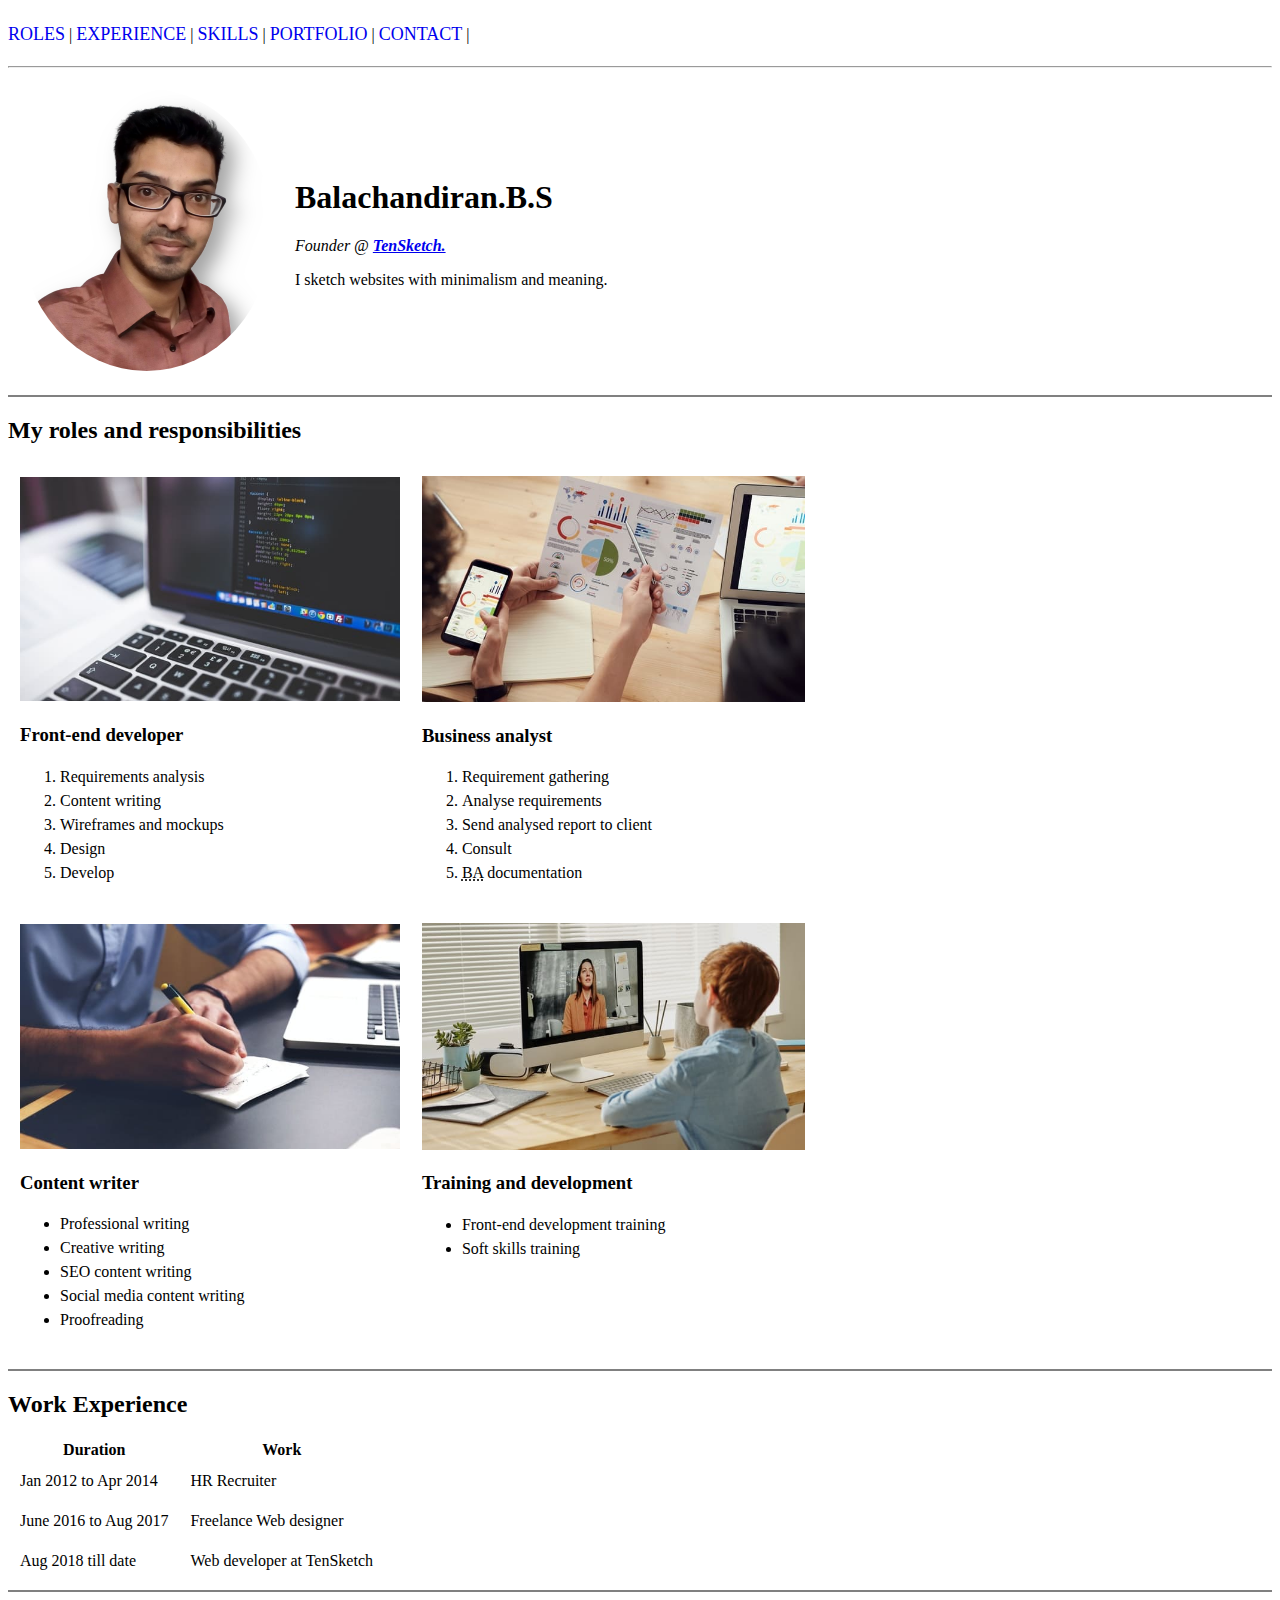
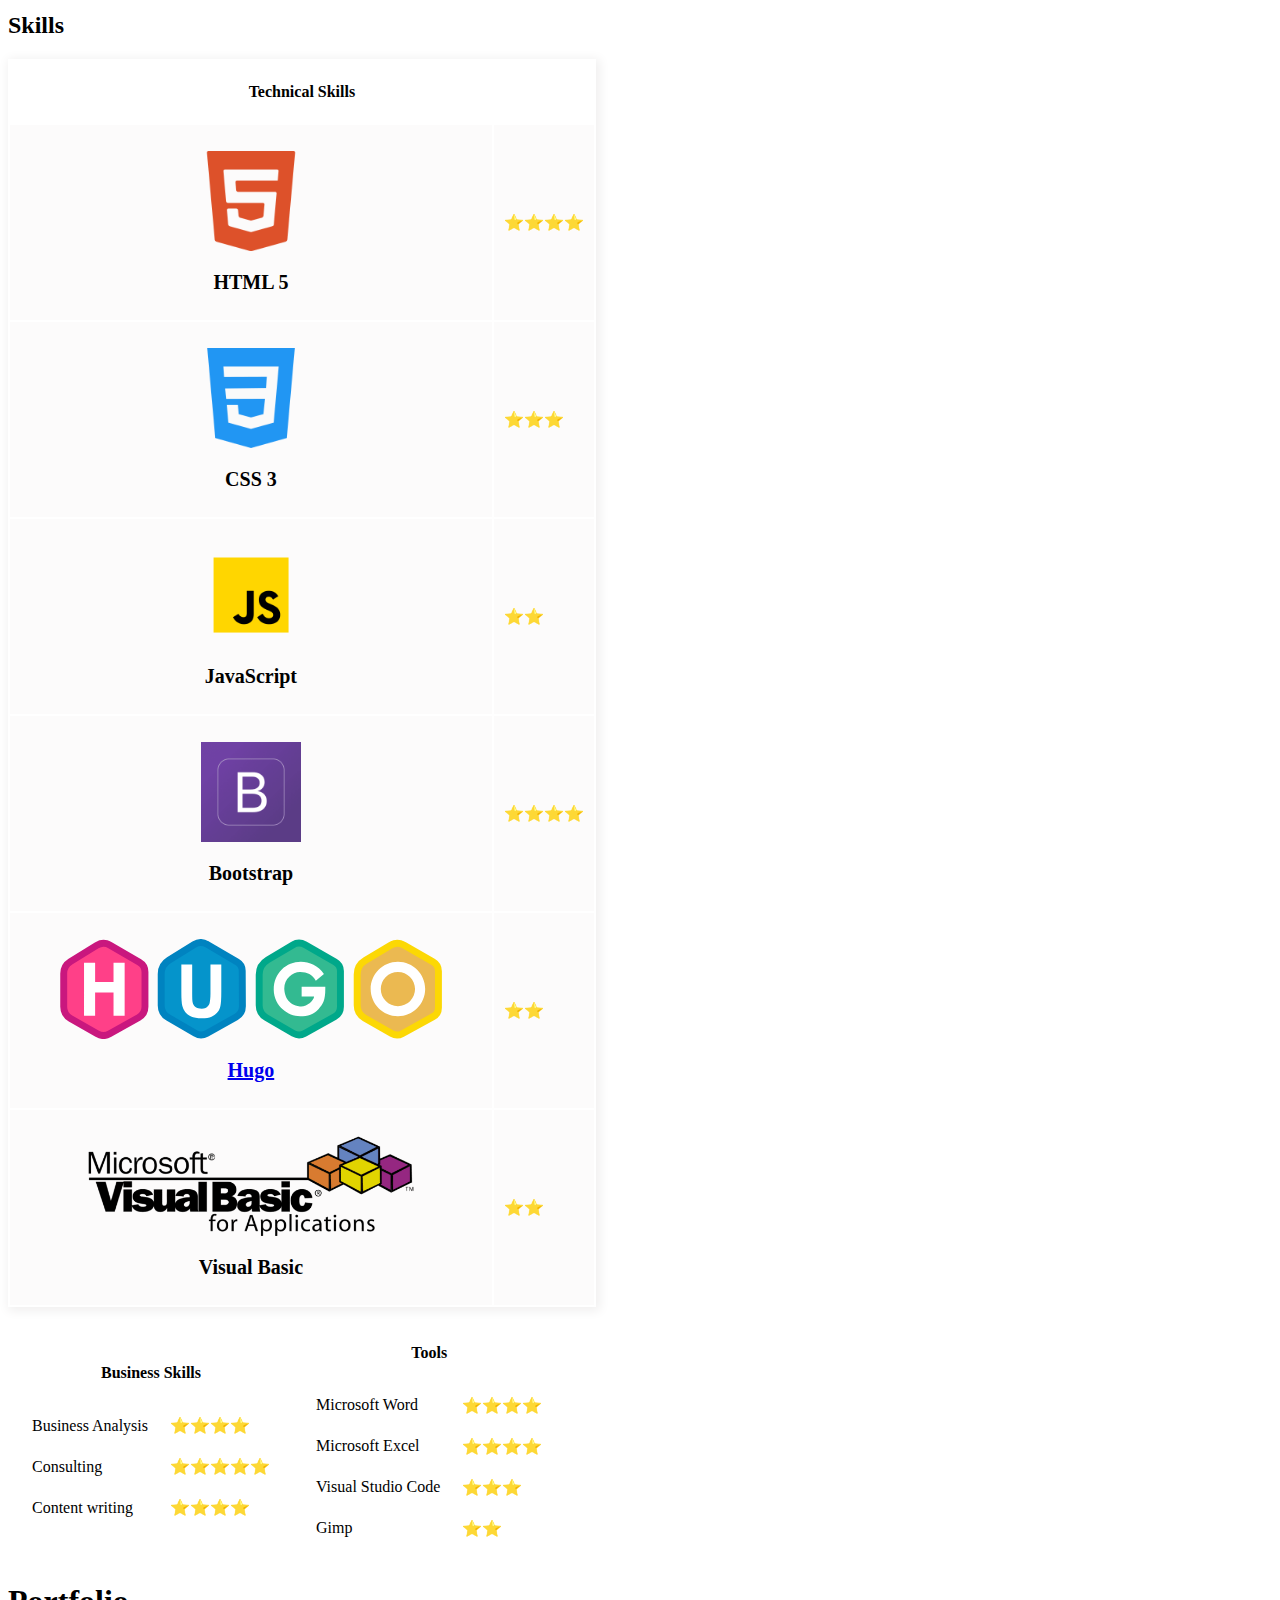
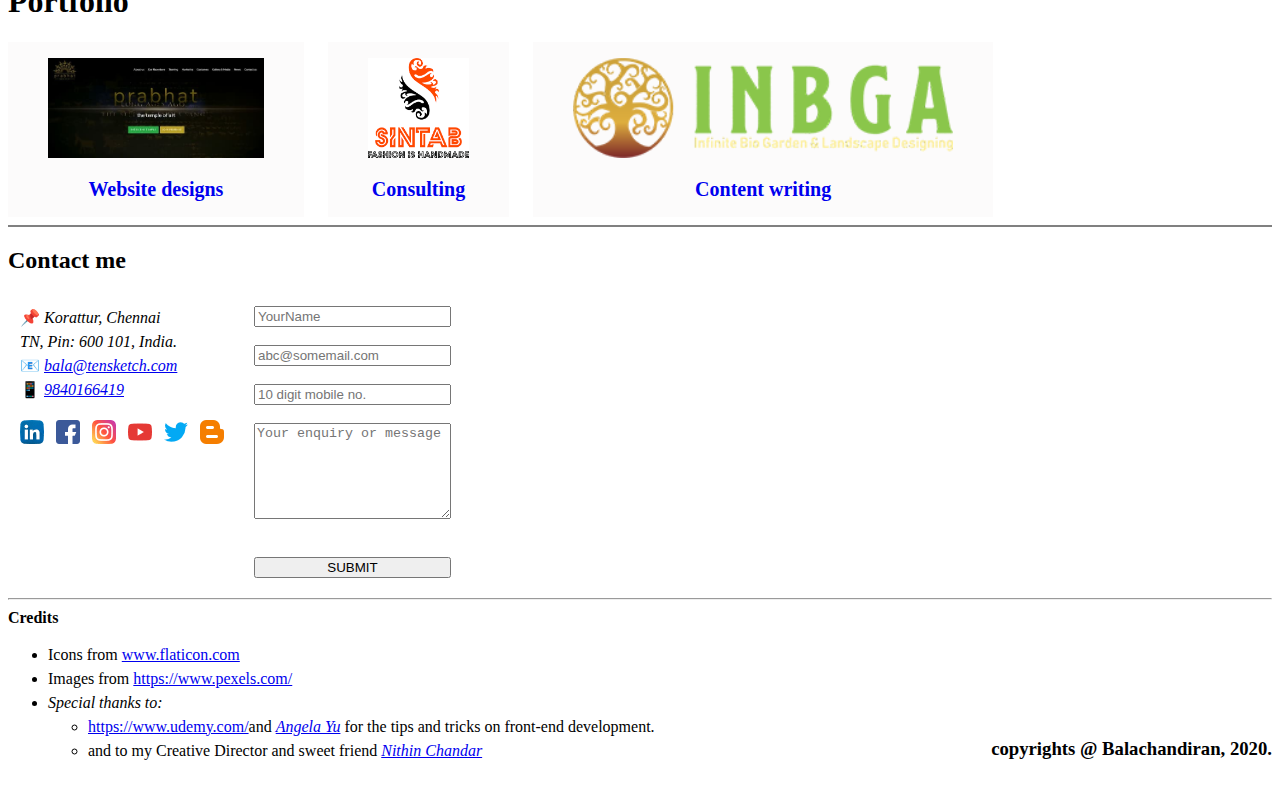
<file: index.html>
<!DOCTYPE html>
<html lang="en">
<head>
  <meta charset="UTF-8">
  <meta name="viewport" content="width=device-width, initial-scale=1.0">
  <meta name="description" content="Passionate web designer and business consultant- Balachandiran | founder of TenSketch">
  <meta name="keywords" content="web designer, website designer, web developer, website developer, front-end developer, front-end designer UI designer, UX desginer, content writer, consultant, web designer in Chennai, web designer in Tamil Nadu, web designer in Bangalore, best web designer in Chennai">
  <meta property="og:title" content="Balachandiran's personal profile | Web Developer">
  <meta property="og:type" content="website">
  <meta property="og:url" content="https://personal-website-balachandiran.netlify.app/">
  <meta property="og:description" content="Passionate web designer and business consultant- Balachandiran | founder of TenSketch">
  <meta property="og:keywords" content="web designer, website designer, web developer, website developer, front-end developer, front-end designer UI designer, UX desginer, content writer, consultant, web designer in Chennai, web designer in Tamil Nadu, web designer in Bangalore, best web designer in Chennai">
  <meta property="og:image" content="https://personal-website-balachandiran.netlify.app/ogimage.jpg">
  <meta property="og:image:secure_url" content="https://personal-website-balachandiran.netlify.app/ogimage.jpg">
  <link rel="icon" type="image/png" href="images/favicon.png">
  <title>Balachandiran's personal profile | Web Developer</title>
  <style>
    * {
      box-sizing: border-box;
    }
    html {
      scroll-behavior: smooth;
    }
    body {
      overflow-x: hidden;
    }
    nav {
      height: 50px;
      padding: 1rem 0;
    }
    nav a {
      text-decoration: none;
      font-size: 18px;
    }
    img {
      max-width: 100%;
      height: auto;
    }
    td {
      padding: 10px;
    }
    figure {
      text-align: center;
    }
    figcaption {
      font-size: 20px;
      font-weight: 600;
      margin-top: 1rem;
    }
    .myphoto {
      border-radius: 50%;
    }
    .table {
      overflow-x: auto;
    }
    .linone {
      visibility: hidden;
    }
    #portfolio a {
      display: inline-block;
      position: relative;
      background-color: #f0efef38;
      margin-right: 20px;
      transition: all 0.5s ease;
    }
    #portfolio a {
      text-decoration: none;
    }
    #portfolio a:hover {
      box-shadow: 2px 2px 10px 2px #f0efef;
    }
    #tech {
      box-shadow: 2px 2px 10px 2px #f0efef;
    }
    #tech tr {
      background-color: #f0efef38;
    }
    footer td {
      vertical-align: top;
    }
    address,
    li {
      line-height: 1.5;
    }
    address span {
      font-style: normal;
    }
    .social a {
      margin-right: .5rem;
    }
    input,
    textarea {
      width: 100%;
    }
    .cc {
      display: flex;
      align-items: flex-end;
      justify-content: space-between;
    }
    @media (min-width: 768px) {
      #roles {
        width: 80%;
      }
      figure img {
        height: 100px;
      }
    }
    @media (max-width: 768px) {
      table {
        display: block;
        width: 100%;
      }
    }
    @media (max-width: 576px) {
      #roles td,
      #contact td {
        display: block;
      }
      .cc {
        flex-direction: column;
      }
      .cc h3 {
        align-self: center;
      }
    }
    @media (max-width: 425px) {
      .mobH1 {
        font-size: 1.2rem;
      }
    }
  </style>
</head>
<body>
  <nav>
    <a href="#roles">ROLES</a> |
    <a href="#experience">EXPERIENCE</a> |
    <a href="#skills">SKILLS</a> |
    <a href="#portfolio">PORTFOLIO</a> |
    <a href="#contact">CONTACT</a> |
  </nav>
  <hr>
  <!-- Intro -->
  <table>
    <tr>
      <td><img src="images/Balachandiran-photo.png" class="myphoto" alt="Balachandiran photo"></td>
      <td>
        <h1 class="mobH1">Balachandiran.B.S</h1>
        <p><em>Founder @ <a href="https://www.tensketch.com/"><strong>TenSketch.</strong></a></em>
        </p>
        <p>I sketch websites with minimalism and meaning.</p>
      </td>
    </tr>
  </table>
  <hr noshade>
  <section id="roles">
    <h2>My roles and responsibilities</h2>
    <table id="roles">
      <tr>
        <td>
          <img src="images/front-end_developer.jpg" title="front-end designer" alt="front-end_developer">
          <h3>Front-end developer</h3>
          <ol>
            <li>Requirements analysis</li>
            <li>Content writing</li>
            <li>Wireframes and mockups</li>
            <li>Design</li>
            <li>Develop</li>
          </ol>
        </td>
        <td>
          <img src="images/business-analyst.jpg" title="business-analyst" alt="business-analyst">
          <h3>Business analyst</h3>
          <ol>
            <li>Requirement gathering</li>
            <li>Analyse requirements</li>
            <li>Send analysed report to client</li>
            <li>Consult</li>
            <li><abbr title="Business Analysis">BA</abbr> documentation</li>
          </ol>
        </td>
      </tr>
      <tr>
        <td>
          <img src="images/content-writer.jpg" title="content-writer" alt="content-writer">
          <h3>Content writer</h3>
          <ul>
            <li>Professional writing</li>
            <li>Creative writing</li>
            <li>SEO content writing</li>
            <li>Social media content writing</li>
            <li>Proofreading</li>
          </ul>
        </td>
        <td>
          <img src="images/online-training.jpg" title="online-training" alt="online-training">
          <h3>Training and development</h3>
          <ul>
            <li>Front-end development training</li>
            <li>Soft skills training</li>
            <li class="linone"></li>
            <li class="linone"></li>
            <li class="linone"></li>
          </ul>
        </td>
      </tr>
    </table>
  </section>
  <hr noshade>
  <section id="experience">
    <h2>Work Experience</h2>
    <div class="table">
      <table>
        <thead>
          <tr>
            <th>Duration</th>
            <th>Work</th>
          </tr>
        </thead>
        <tbody>
          <tr>
            <td>Jan 2012 to Apr 2014</td>
            <td>HR Recruiter</td>
          </tr>
          <tr>
            <td>June 2016 to Aug 2017</td>
            <td>Freelance Web designer</td>
          </tr>
          <tr>
            <td>Aug 2018 till date</td>
            <td>Web developer at TenSketch</td>
          </tr>
        </tbody>
      </table>
    </div>
  </section>
  <hr noshade>
  <section id="skills">
    <h2>Skills</h2>
    <table id="tech">
      <tr style="background-color: transparent;">
        <th colspan="2">
          <h4>Technical Skills</h4>
        </th>
      </tr>
      <tr>
        <td>
          <figure>
            <img src="images/html5.png" alt="HTML 5 logo">
            <figcaption>HTML 5</figcaption>
          </figure>
        </td>
        <td>⭐⭐⭐⭐</td>
      </tr>
      <tr>
        <td>
          <figure>
            <img src="images/css3.png" alt="CSS 3 logo">
            <figcaption>CSS 3</figcaption>
          </figure>
        </td>
        <td>⭐⭐⭐</td>
      </tr>
      <tr>
        <td>
          <figure>
            <img src="images/js.png" alt="JavaScript logo">
            <figcaption>JavaScript</figcaption>
          </figure>
        </td>
        <td>⭐⭐</td>
      </tr>
      <tr>
        <td>
          <figure>
            <img src="images/bootstrap.png" alt="bootstrap logo">
            <figcaption>Bootstrap</figcaption>
          </figure>
        </td>
        <td>⭐⭐⭐⭐</td>
      </tr>
      <tr>
        <td>
          <figure>
            <img src="images/hugo-logo-wide.svg" alt="Hugo logo">
            <figcaption title="The world’s fastest framework for building websites"><a
                href="https://gohugo.io/">Hugo</a>
            </figcaption>
          </figure>
        </td>
        <td>⭐⭐</td>
      </tr>
      <tr>
        <td>
          <figure>
            <img src="images/VBA_LOGO-600w.png" alt="VBA logo">
            <figcaption title="VBA for excel">Visual Basic
            </figcaption>
          </figure>
        </td>
        <td>⭐⭐</td>
      </tr>
    </table>
    <div class="table">
      <table>
        <tr>
          <td>
            <table>
              <tr>
                <th colspan="2">
                  <h4>Business Skills</h4>
                </th>
              </tr>
              <tr>
                <td>Business Analysis</td>
                <td>⭐⭐⭐⭐</td>
              </tr>
              <tr>
                <td>Consulting</td>
                <td>⭐⭐⭐⭐⭐</td>
              </tr>
              <tr>
                <td>Content writing</td>
                <td>⭐⭐⭐⭐</td>
              </tr>
            </table>
          </td>
          <td>
            <table>
              <tr>
                <th colspan="2">
                  <h4>Tools</h4>
                </th>
              </tr>
              <tr>
                <td>Microsoft Word</td>
                <td>⭐⭐⭐⭐</td>
              </tr>
              <tr>
                <td>Microsoft Excel</td>
                <td>⭐⭐⭐⭐</td>
              </tr>
              <tr>
                <td>Visual Studio Code</td>
                <td>⭐⭐⭐</td>
              </tr>
              <tr>
                <td>Gimp</td>
                <td>⭐⭐</td>
              </tr>
            </table>
          </td>
        </tr>
      </table>
    </div>
  </section>
  <section id="portfolio">
    <h1>Portfolio</h1>
    <a href="https://www.tensketch.com/web-solutions/website-designing-and-development/"
      title="go to TenSketch's Website design page">
      <figure>
        <img src="images/prabhat-port.jpg" alt="prabhat-port pic">
        <figcaption>Website designs</figcaption>
      </figure>
    </a>
    <a href="https://www.tensketch.com/consulting/for-content-and-business/" title="go to TenSketch's consulting page">
      <figure>
        <img src="images/logo-sint.png" alt="sintab logo">
        <figcaption>Consulting</figcaption>
      </figure>
    </a>
    <a href="https://www.tensketch.com/content-writing-services/and-proofreading/"
      title="go to TenSketch's content writing page">
      <figure>
        <img src="images/logo-inb.png" alt="INBGA logo">
        <figcaption>Content writing</figcaption>
      </figure>
    </a>
  </section>
  <section id="products">
  </section>
  <hr noshade>
  <footer id="contact">
    <h2>Contact me</h2>
    <table>
      <tr>
        <td>
          <address>
            <span>📌</span>&nbsp;Korattur, Chennai<br>TN, Pin: 600 101, India.<br><span>📧</span>&nbsp;<a
              href="mailto:bala@tensketch.com">bala@tensketch.com</a><br><span>📱</span>&nbsp;<a
              href="tel:919840166419">9840166419</a>
          </address><br>
          <div class="social">
            <a href="https://www.linkedin.com/in/balachandiran-tensketch/" title="Balachandiran LinkedIn page"><img
                src="images/linkedin.png" alt="linkedIn logo"></a>
            <a href="https://www.facebook.com/bala285TenSketch" title="Balachandiran Facebook page"><img
                src="images/facebook.png" alt="facebook logo"></a>
            <a href="https://www.instagram.com/tensketchwebdesigner/" title="TenSketch Instagram page"><img
                src="images/instagram.png" alt="instagram logo"></a>
            <a href="https://www.youtube.com/channel/UCa3k-JV9xA6ncMGKaZCyU-Q?view_as=subscriber"
              title="TenSketch YouTube Channel"><img src="images/youtube.png" alt="YouTube logo"></a>
            <a href="https://twitter.com/TenSketch285" title="TenSketch Twitter page"><img src="images/twitter.png"
                alt="Twitter logo"></a>
            <a href="https://website-designing-chennai-tensketch.blogspot.com/" title="TenSketch blog page"><img
                src="images/blogger-icon.png" alt="Blogger logo"></a>
          </div>
        </td>
        <td>
          <form name="Contact" method="POST" data-netlify="true" data-netlify-recaptcha="true">
            <input type="text" name="Name" placeholder="YourName" required><br><br>
            <input type="email" name="Email" placeholder="abc@somemail.com" required><br><br>
            <input type="tel" name="Mobile No." placeholder="10 digit mobile no." required><br><br>
            <textarea name="Msg" cols="22" rows="6" placeholder="Your enquiry or message" required></textarea><br><br>
            <div data-netlify-recaptcha="true" class="recaptcha"></div>
            <input type="submit" value="SUBMIT" style="margin-top: 1rem;">
          </form>
        </td>
      </tr>
    </table>
    <hr>
    <!-- credits and copyrights 'cc' -->
    <div class="cc">
      <div>
        <h4 style="margin: 1px 0;">Credits</h4>
        <ul>
          <li>Icons from <a href="https://www.flaticon.com/" title="Flaticon">www.flaticon.com</a></li>
          <li>Images from <a href="https://www.pexels.com/" title="Pexels">https://www.pexels.com/</a></li>
          <li><em>Special thanks to:</em>
            <ul>
              <li><a href="https://www.udemy.com/">https://www.udemy.com/</a>and
                <a href="https://www.linkedin.com/in/angela-yu-963a584b/"><em>Angela Yu</em></a> for the tips
                and tricks on front-end development.
              </li>
              <li>and to my Creative Director and sweet friend <a href="ncdesigns.studio"><em>Nithin Chandar</em></a>
              </li>
            </ul>
          </li>
        </ul>
      </div>
      <h3>copyrights @ Balachandiran, 2020.</h3>
    </div>
  </footer>
</body>
</html>
</file>
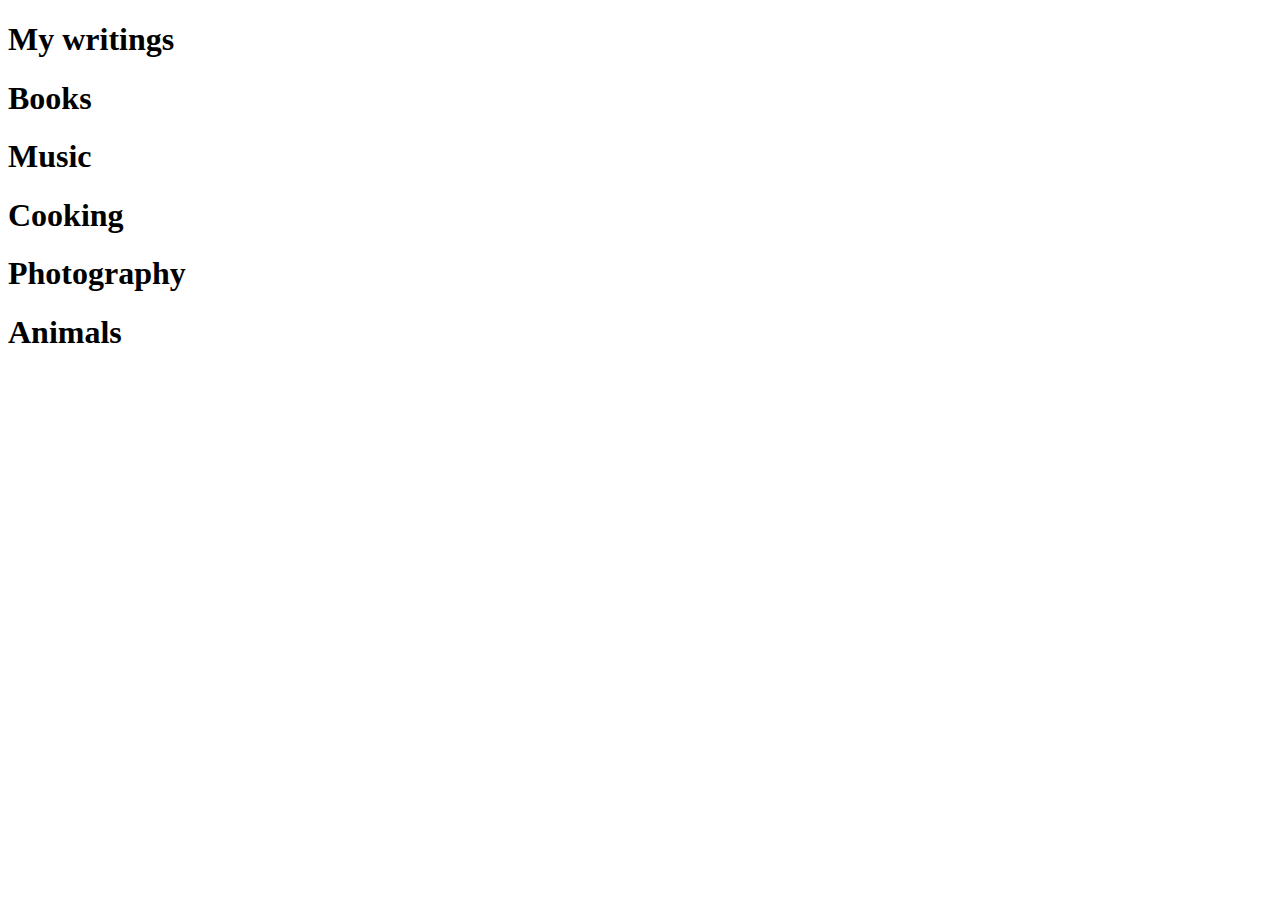
<file: personal.html>
<!DOCTYPE html>
<html lang="en">
<head>
    <meta charset="UTF-8">
    <meta name="viewport" content="width=device-width, initial-scale=1.0">
    <title>Personal life | Balachandiran</title>
</head>
<body>
   <h1>My writings</h1>
   <h1>Books</h1>
   <h1>Music</h1>
   <h1>Cooking</h1>
   <h1>Photography</h1>
   <h1>Animals</h1>
    
  </body>
</html>
</file>
